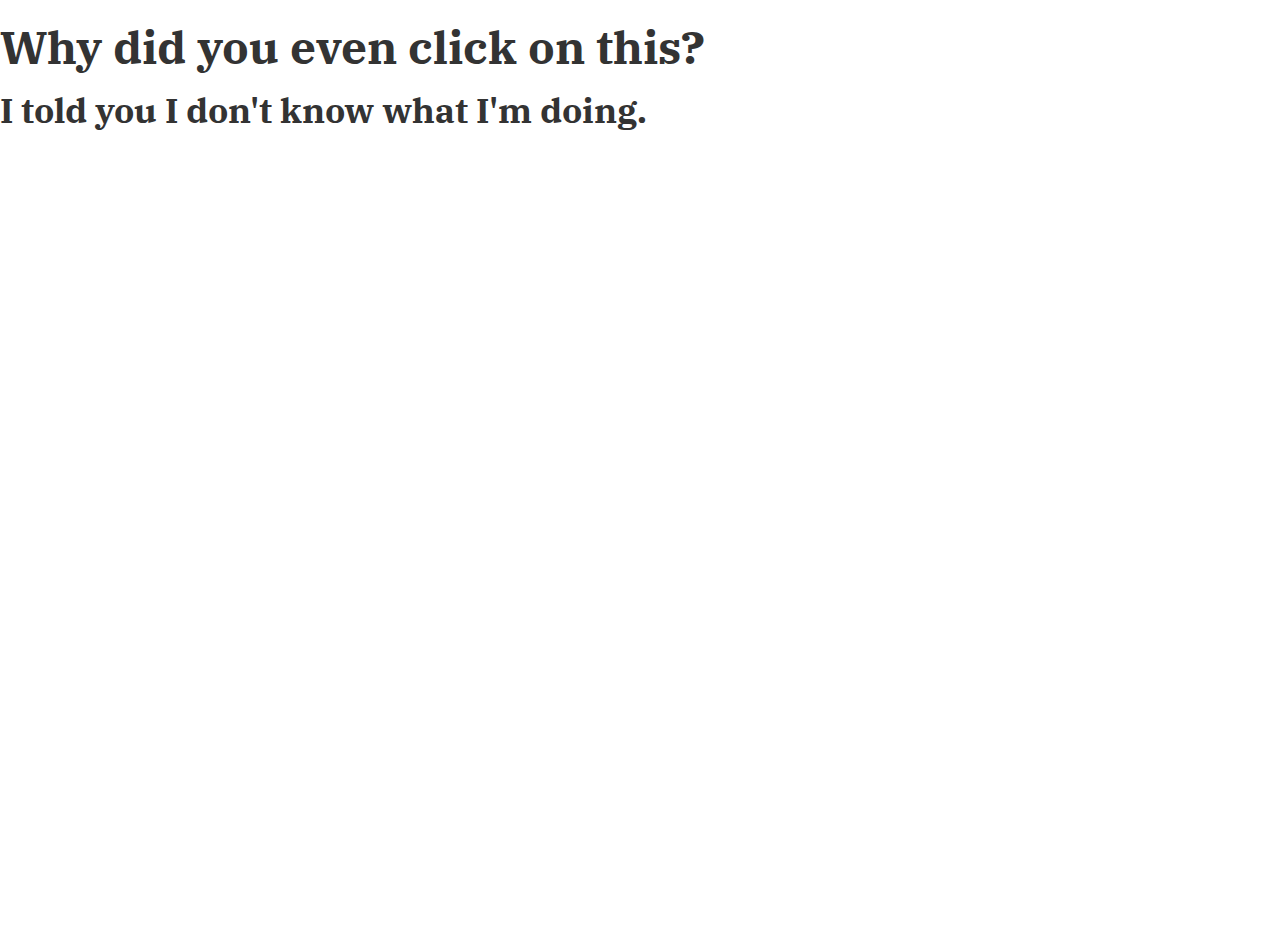
<file: why/index.html>
<!DOCTYPE html>
<html lang="en">

<head>
    <meta charset="UTF-8">
    <meta name="viewport" content="width=device-width, initial-scale=1.0">
    <title>Why?</title>
    <link rel="stylesheet" href="../index.css">
    <link href='https://fonts.googleapis.com/css?family=IBM Plex Sans Thai Looped' rel='stylesheet'>
    <link href='https://fonts.googleapis.com/css?family=IBM Plex Serif' rel='stylesheet'>
    <link rel="icon" type="image/x-icon" href="../images/favicon.png">
</head>

<body>
    <h1>Why did you even click on this?</h1>
    <h2>I told you I don't know what I'm doing.</h2>
</body>

</html>
</file>
<file: index.css>
a {
    color: #f00;
    /* color: #6741d9 (purple) */
}

h2 {
    font-family: IBM Plex Serif;
}

h1 {
    font-family: IBM Plex Serif;
}

::selection {
    background: rgb(0, 0, 0);
    color: rgb(255, 255, 255);
}


/*
How did I center the site?

*/

/* 
#heading-box {
    align-items: center;
} */

#greeting {
    margin: 0 auto;
    display: flex;
    align-items: center;
    text-align: center;
    justify-content: center;
    flex-wrap: wrap;
    font-size: 70px;
}

.greeting_text {
    margin: 25px 5px 5px 5px;
    /* font-size: 70px; */
    /* max-width: 70px; */
}

#intro {
    text-align: center;
    margin: 10px;
    /* background-color: #1E1E1E; */
}

header {
    background-color: #1E1E1E;
    width: 100%;
    height: 500px;
    display: flex;
    align-items: center;
    justify-content: center;
}

/*
#header {
    margin:
}
*/

html,
body {
    width: 100%;
    height: 100%;
    margin: 0px auto;
    background: #fff;
    color: #333;
    /* font-family: 'Helvetica', 'Arial', sans-serif; #From Nicky*/
    font-family: "IBM Plex Sans Thai Looped";
    font-size: 23px;
    font-weight: 100;
    line-height: 1.4em;
}

/*
width: 100%; and height: 100%; ensure that the html and body elements take up the full viewport.
margin: 0; removes any default margin that might be applied by the browser, ensuring the content starts from the edge of the viewport.
*/

#content {
    width: 90%;
    max-width: 800px;
    margin: 0 auto;
}

/*
width: 100%; allows the containers to take up the full width of their parent container.
max-width: 800px; limits the maximum width of these containers to 800px, ensuring they don't stretch too wide on large screens.
margin: 0 auto; centers the containers horizontally by setting the left and right margins to auto.
*/


.container {
    /* For keeping the image and mascot side by side */
    display: flex;
    /* flexbox */
    justify-content: center;
    /* centers the child elements horizontally within the .container. */
    flex-wrap: nowrap;
    /* prevents the images from wrapping to the next line on smaller screens. If you want them to wrap, you can use flex-wrap: wrap;. */
}

.image1 {
    flex: 1 1 70%;
    /* Adjust the width as needed */
    margin: 10px;
    /* Space between images */
}

.image2 {
    flex: 1 1 20%;
    /* Adjust the width as needed */
    margin: 10px;
    /* Space between images */
}

.container .image1 img {
    width: 100%;
    height: auto;
}

.container .image2 img {
    width: 100%;
    height: auto;
}



.quote {
    font-style: italic;
    color: #555;
    /* Adjust the color as needed */
    border-left: 4px solid #ccc;
    /* Left border for the quote */
    padding-left: 10px;
    /* Space between the border and the text */
    margin: 20px 0;
    /* Space above and below the quote */
    background-color: #f9f9f9;
    /* Optional: background color for the quote */
    padding: 10px 20px;
    /* Padding inside the quote */
    border-radius: 5px;
    /* Rounded corners */
    box-shadow: 0 2px 5px rgba(0, 0, 0, 0.1);
    /* Optional: shadow for a nice effect */
}

/* Utility Classes */
.color-red {
    color: #EC3750;
}

.color-purple {
    color: #BE4BDB;
}

.color-blue {
    color: #228BE6;
}

.color-dark-purple {
    color: #6741D9;
}

.text-white {
    color: #ffffff;
}

/* Blog Post Styles */
.blog-post img {
    display: block;
    max-width: 100%;
    height: auto;
    margin: 0 auto;
}

/* Specific Image Overrides */
.blog-post .quote img {
    width: 300px;
    max-width: 100%;
}

.blog-post .mascot3 {
    width: 250px;
    max-width: 100%;
    margin: 20px 0;
    /* Align left and add vertical spacing */
}

/* Clickable Box Styles (from blog/index.css) */
.clickable-box {
    display: flex;
    align-items: center;
    text-decoration: none;
    color: inherit;
    border: 1px solid #ddd;
    border-radius: 8px;
    overflow: hidden;
    width: 400px;
    max-width: 100%;
    /* Ensure it doesn't overflow on small screens */
    height: 350px;
    transition: box-shadow 0.3s ease, transform 0.3s ease;
    margin: 20px 0;
    /* Added margin for spacing */
}

.clickable-box:hover {
    box-shadow: 0 4px 12px rgba(0, 0, 0, 0.1);
    transform: translateY(-2px);
}

.box-image {
    width: 40%;
    height: 100%;
    /* Changed to 100% to fill height */
    object-fit: cover;
}

.box-content {
    padding: 16px;
    width: 60%;
    box-sizing: border-box;
}

.box-content h2 {
    margin: 0 0 8px;
    font-size: 1.5em;
}

.box-content p {
    margin: 0;
    color: #555;
    font-size: 1em;
}
</file>
